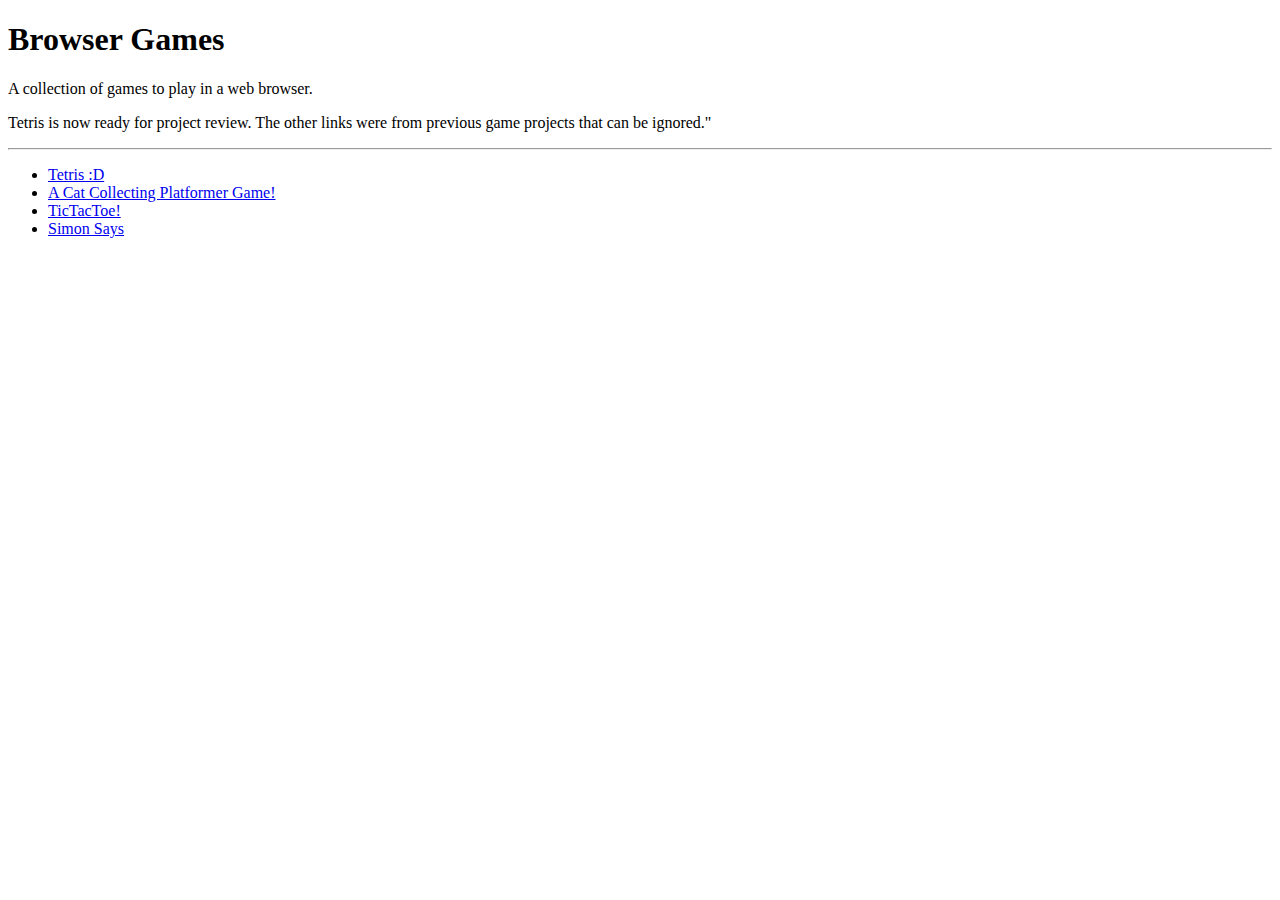
<file: public/index.html>
<!DOCTYPE html>
<html>
  <head>
    <meta charset="utf-8">
    <title>Browser Games</title>
  </head>
  <body>
    <h1>Browser Games</h1>
    <p>A collection of games to play in a web browser.</p>
    <p>Tetris is now ready for project review. The other links were from previous game projects that can be ignored."
    <hr>
    <nav>
      <ul>
        <li><a href="./tetris.html">Tetris :D</a></li>
        <li><a href="./platform.html">A Cat Collecting Platformer Game!</a></li>
        <li><a href="./ticTacToe.html">TicTacToe!</a></li>
        <li><a href="./simon.html">Simon Says</a></li>
      </ul>
    </nav>
  </body>
</html>
</file>
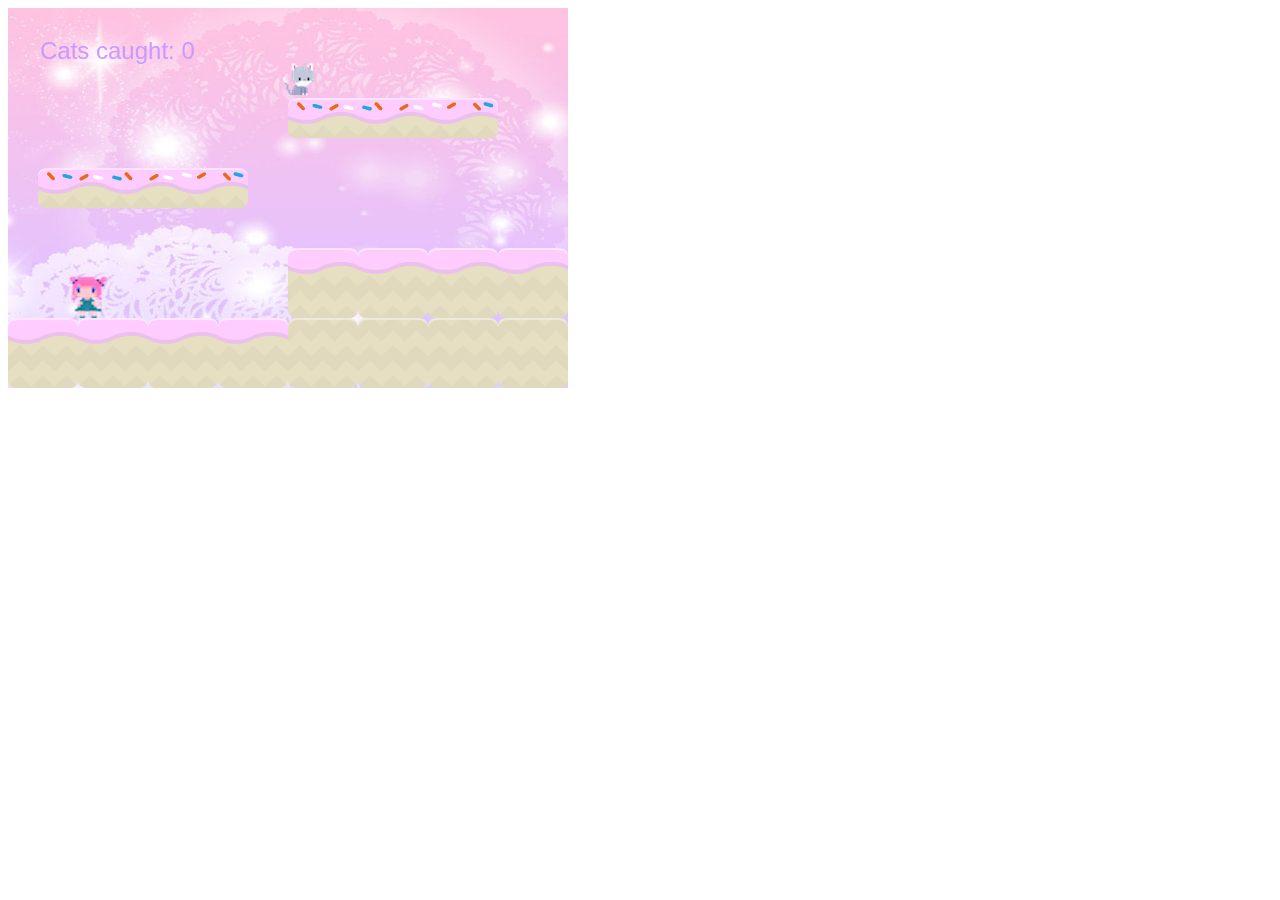
<file: public/platform.html>
<!DOCTYPE html>
<html>
  <head>
    <meta charset="utf-8">
    <link rel="stylesheet" href="./css/platform.css">
    <title>Platformer Game</title>
  </head>
  <body>
    <script type="text/javascript" src="./js/platform.js">
    </script>
  </body>
</html>
</file>
<file: public/css/platform.css>
/*#canvas {
  margin: -500px 0 0 -11px;
}*/
</file>
